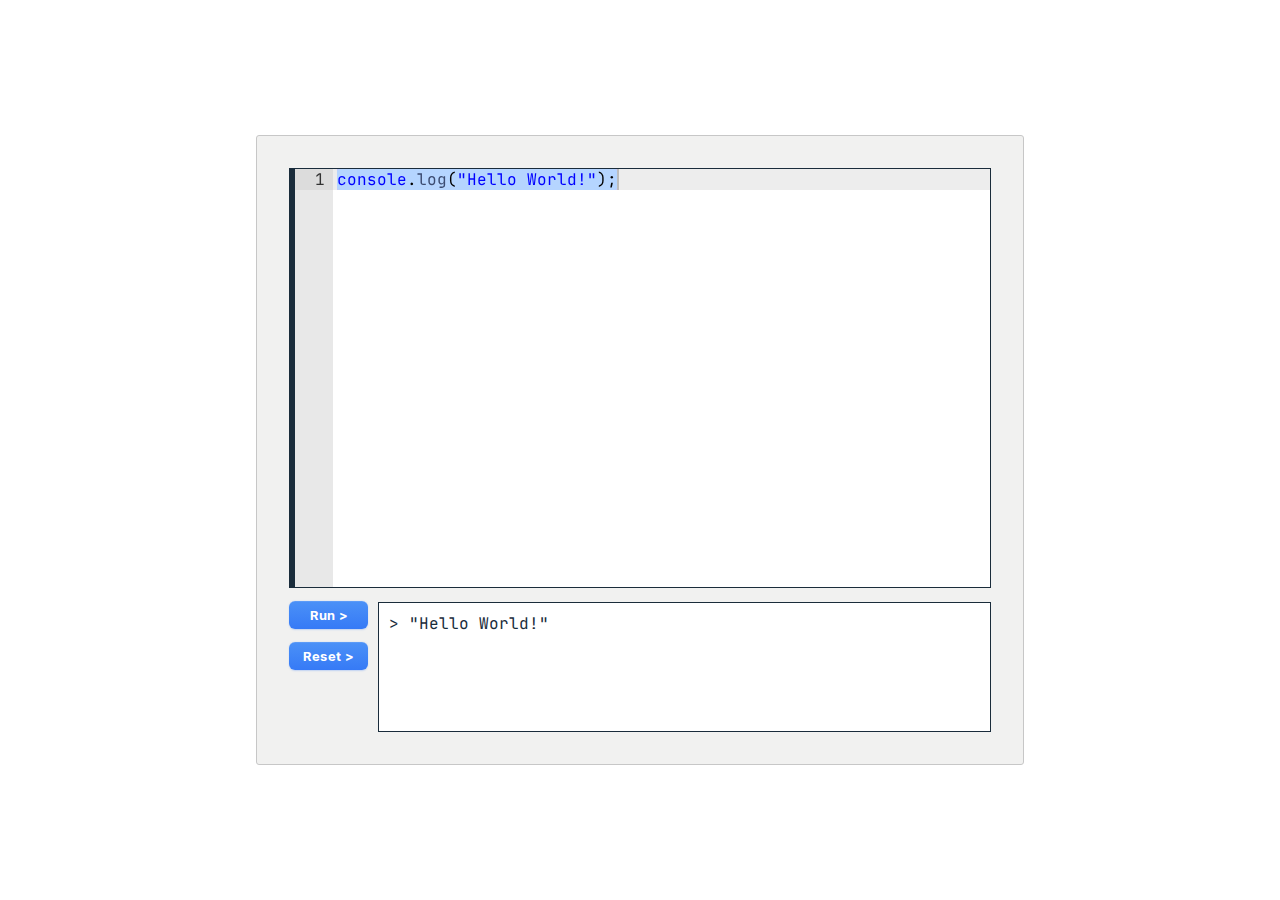
<file: index.html>
<!DOCTYPE html>
<html lang="en">
  <head>
    <meta charset="UTF-8" />
    <meta name="viewport" content="width=device-width, initial-scale=1.0" />
    <title>WebScript JS Tester</title>
    <link rel="stylesheet" href="./lib/css/editor-style.css" />
    <link rel="icon" type="image/png" href="https://jstatic.pages.dev/files/products/ide/images/WebScript_icon.png" sizes="30x30">
    <link rel="icon" type="image/png" href="https://jstatic.pages.dev/files/products/ide/images/WebScript_icon.png" sizes="600x600">
  </head>
  <body>
    <div class="editor">
      <div class="editor-wrapper">
        <div class="editor-body">
          <div id="editor-code" class="editor-code"></div>
        </div>
        <div class="editor-footer">
          <div class="editor-footer-left">
            <button class="editor-btn editor-run">Run ></button>
            <button class="editor-btn editor-reset">Reset ></button>
          </div>
          <div class="editor-footer-right">
            <div class="editor-console">
              <ul class="editor-console-logs"></ul>
            </div>
          </div>
        </div>
      </div>
    </div>
    <!-- Requred ace libs -->
    <script src="./lib/js/ace-editor/src-min/ace.js"></script>
    <script src="./lib/js/ace-editor/src-min/mode-javascript.js"></script>
    <script src="./lib/js/ace-editor/src-min/ext-language_tools.js"></script>
    <!-- Custom script -->
    <script src="./lib/js/editor.js"></script>
    <script src="./lib/js/editor-console.js"></script>
  </body>
</html>
</file>
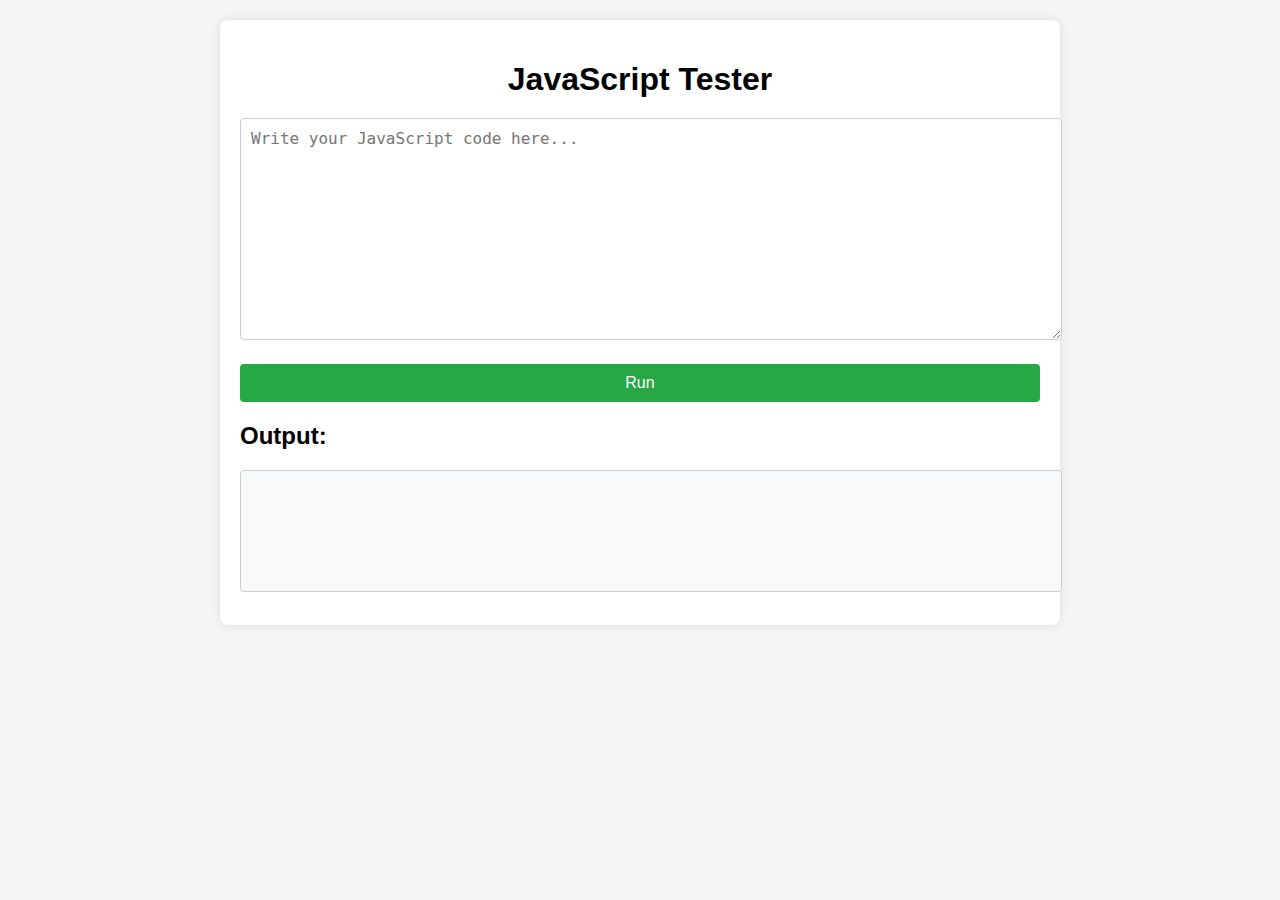
<file: test/index.html>
<!DOCTYPE html>
<html lang="en">
<head>
    <meta charset="UTF-8">
    <meta name="viewport" content="width=device-width, initial-scale=1.0">
    <title>JavaScript Tester</title>
    <link rel="stylesheet" href="./styles.css">
</head>
<body>
    <div class="container">
        <h1>JavaScript Tester</h1>
        <div class="editor-container">
            <textarea id="code-editor" placeholder="Write your JavaScript code here..."></textarea>
        </div>
        <button id="run-button">Run</button>
        <h2>Output:</h2>
        <pre id="output-area"></pre>
    </div>
    <script src="./script.js"></script>
</body>
</html>
</file>
<file: lib/css/editor-style.css>
@font-face {
  font-family: 'Dotlin Text';
  src: url('/font/DotlinText.ttf');
}

@font-face {
  font-family: 'Dotlin Text Bold';
  src: url('/font/DotlinText-Bold.ttf');
}

@font-face {
  font-family: 'Dotlin Mono';
  src: url('/font/DotlinMono.ttf');
}

/* Variables */
:root {
  --editor-bg: #f1f1f0;
  --editor-border: #1a2c3b;
}

/* Reset Styles */
* {
  padding: 0;
  margin: 0;
  box-sizing: border-box;
}

html, body {
  height: 100%;
  width: 100%;
}

.editor {
  height: 100%;
  width: 100%;
  display: flex;
  flex-direction: column;
  justify-content: center;
  align-items: center;
}

.editor-wrapper {
  width: 60%;
  height: 70%;
  display: flex;
  flex-direction: column;
  background: var(--editor-bg);
  padding: 2em;
  border-radius: 3px;
  border: 1px solid #c7c7c7;
}

.editor-body {
  flex: 1;
}

.editor-footer {
  display: flex;
}

.editor-footer-left {
  display: flex;
  flex-direction: column;
}

.editor-footer-right {
  flex: 1;
  margin-left: 10px;
  overflow: hidden;
}

.editor-btn1 {
  font-family: 'Dotlin Text Bold';
  font-size: 16px;
  color: #3536e5;
  border: 0;
  padding: 0.5em;
  background-color: #ffffff;
  border: 2px solid #3536e5;
  margin-top: 1em;
  width: 100px;
  cursor: pointer;
}

.editor-btn1:hover {
  font-family: 'Dotlin Text Bold';
  font-size: 16px;
  color: #ffffff;
  border: 0;
  padding: 0.5em;
  background-color: #3536e5;
  border: 2px solid #3536e5;
  margin-top: 1em;
  width: 100px;
  cursor: pointer;
}

.editor-btn {
  display: flex;
  margin-top: 1em;
  flex-direction: column;
  align-items: center;
  padding: 6px 14px;
  font-family: 'Dotlin Text Bold';
  border-radius: 6px;
  border: none;
  color: #fff;
  background: linear-gradient(180deg, #4B91F7 0%, #367AF6 100%);
  background-origin: border-box;
  box-shadow: 0px 0.5px 1.5px rgba(54, 122, 246, 0.25), inset 0px 0.8px 0px -0.25px rgba(255, 255, 255, 0.2);
  user-select: none;
  -webkit-user-select: none;
  touch-action: manipulation;
}

.editor-btn:focus {
  box-shadow: inset 0px 0.8px 0px -0.25px rgba(255, 255, 255, 0.2), 0px 0.5px 1.5px rgba(54, 122, 246, 0.25), 0px 0px 0px 3.5px rgba(58, 108, 217, 0.5);
  outline: 0;
  margin-top: 1em;
}

.editor-console {
  background-color: #fff;
  width: 100%;
  height: 130px;
  margin-top: 0.9em;
  border: 1px solid var(--editor-border);
  overflow: auto;
}

.editor-code {
  font-family: 'Dotlin Mono';
  font-size: 16px;
  position: relative;
  height: 100%;
  width: 100%;
  top: 0;
  bottom: 0;
  left: 0;
  right: 0;
  border: 1px solid var(--editor-border);
}

.ace_gutter {
  border-left: 5px solid var(--editor-border);
}

/* Editor console logs*/
.editor-console-logs {
  padding: 10px;
  list-style: none;
}

.editor-console-logs li pre {
  font-family: 'Dotlin Mono';
  font-size: 16px;
}

.log-default {
  color: #1a2c3b;
}

.log-string {
  color: #1a2c3b;
}

.log-number {
  color: #1a2c3b;
}

.log-boolean {
  color: #3536e5;
}

.log-undefined {
  color: #8b8b97;
}

.log-error {
  color: #ff4040;
}

.log-object {
  color: #704bf7;
}

.log-array {
  color: #e64f00;
}

.log-function {
  color: #e4e022;
}
</file>
<file: test/styles.css>
body {
    font-family: Arial, sans-serif;
    background-color: #f5f5f5;
    margin: 0;
    padding: 20px;
}

.container {
    max-width: 800px;
    margin: 0 auto;
    background: #fff;
    padding: 20px;
    border-radius: 8px;
    box-shadow: 0 0 10px rgba(0, 0, 0, 0.1);
}

h1 {
    text-align: center;
    margin-bottom: 20px;
}

.editor-container {
    margin-bottom: 20px;
}

#code-editor {
    width: 100%;
    height: 200px;
    padding: 10px;
    border: 1px solid #ccc;
    border-radius: 4px;
    font-family: monospace;
    font-size: 16px;
}

#run-button {
    display: block;
    width: 100%;
    padding: 10px;
    font-size: 16px;
    background-color: #28a745;
    color: white;
    border: none;
    border-radius: 4px;
    cursor: pointer;
}

#run-button:hover {
    background-color: #218838;
}

h2 {
    margin-top: 20px;
}

#output-area {
    width: 100%;
    min-height: 100px;
    padding: 10px;
    border: 1px solid #ccc;
    border-radius: 4px;
    background-color: #f8f9fa;
    white-space: pre-wrap; /* preserve white-space and new lines */
}
</file>
